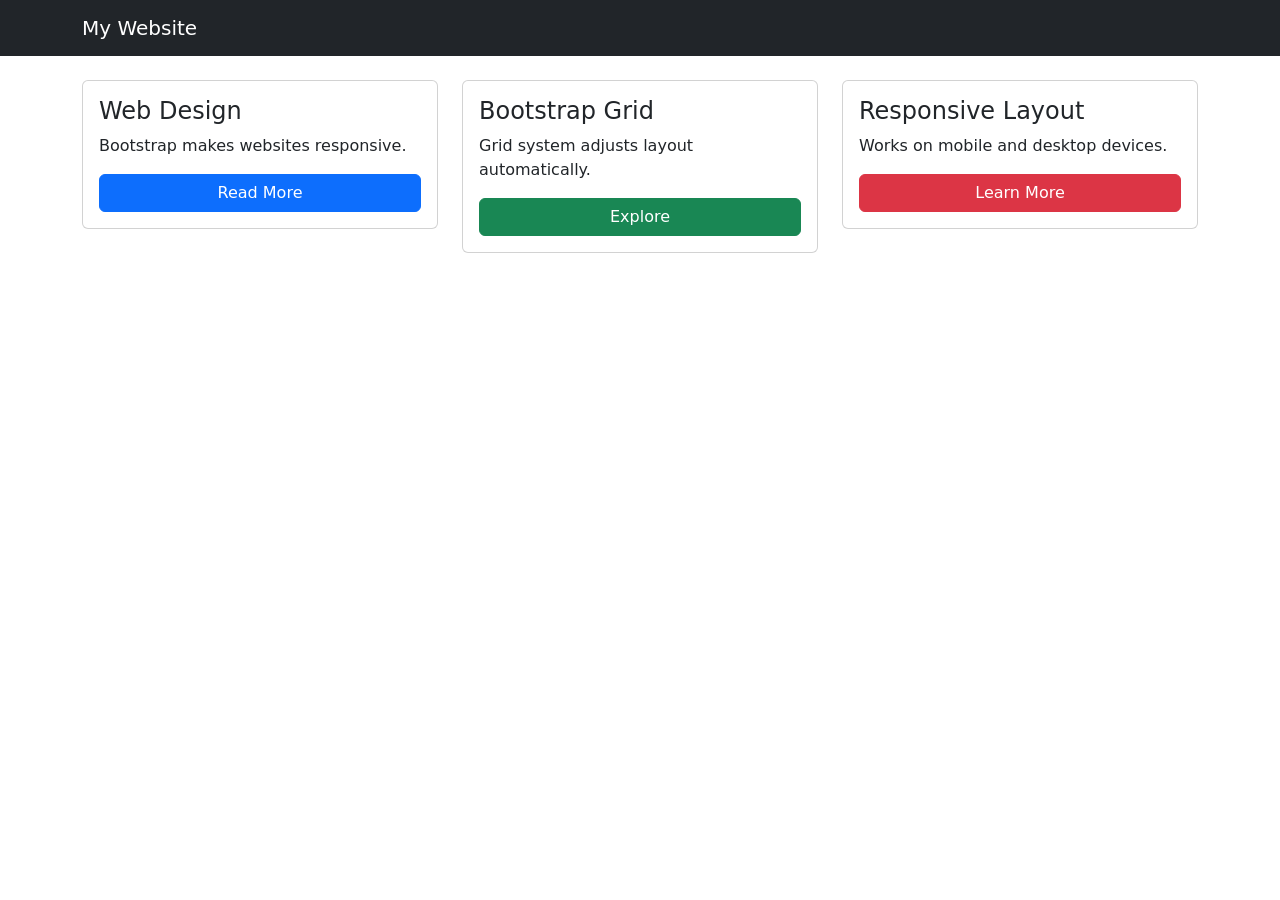
<file: Bootstrap-Css/index.html>
<!DOCTYPE html>
<html>
<head>
    <title>Simple Bootstrap Page</title>

    
    <link rel="stylesheet" href="https://cdn.jsdelivr.net/npm/bootstrap@5.3.2/dist/css/bootstrap.min.css">
</head>
<body>

    
    <nav class="navbar navbar-dark bg-dark">
        <div class="container">
            <a class="navbar-brand" href="#">My Website</a>
        </div>
    </nav>

    <!-- Cards Section -->
    <div class="container mt-4">
        <div class="row">

            <div class="col-md-4">
                <div class="card p-3">
                    <h4>Web Design</h4>
                    <p>Bootstrap makes websites responsive.</p>
                    <button class="btn btn-primary">Read More</button>
                </div>
            </div>

            <div class="col-md-4">
                <div class="card p-3">
                    <h4>Bootstrap Grid</h4>
                    <p>Grid system adjusts layout automatically.</p>
                    <button class="btn btn-success">Explore</button>
                </div>
            </div>

            <div class="col-md-4">
                <div class="card p-3">
                    <h4>Responsive Layout</h4>
                    <p>Works on mobile and desktop devices.</p>
                    <button class="btn btn-danger">Learn More</button>
                </div>
            </div>

        </div>
    </div>

    <script src="https://cdn.jsdelivr.net/npm/bootstrap@5.3.2/dist/js/bootstrap.bundle.min.js"></script>

</body>
</html>
</file>
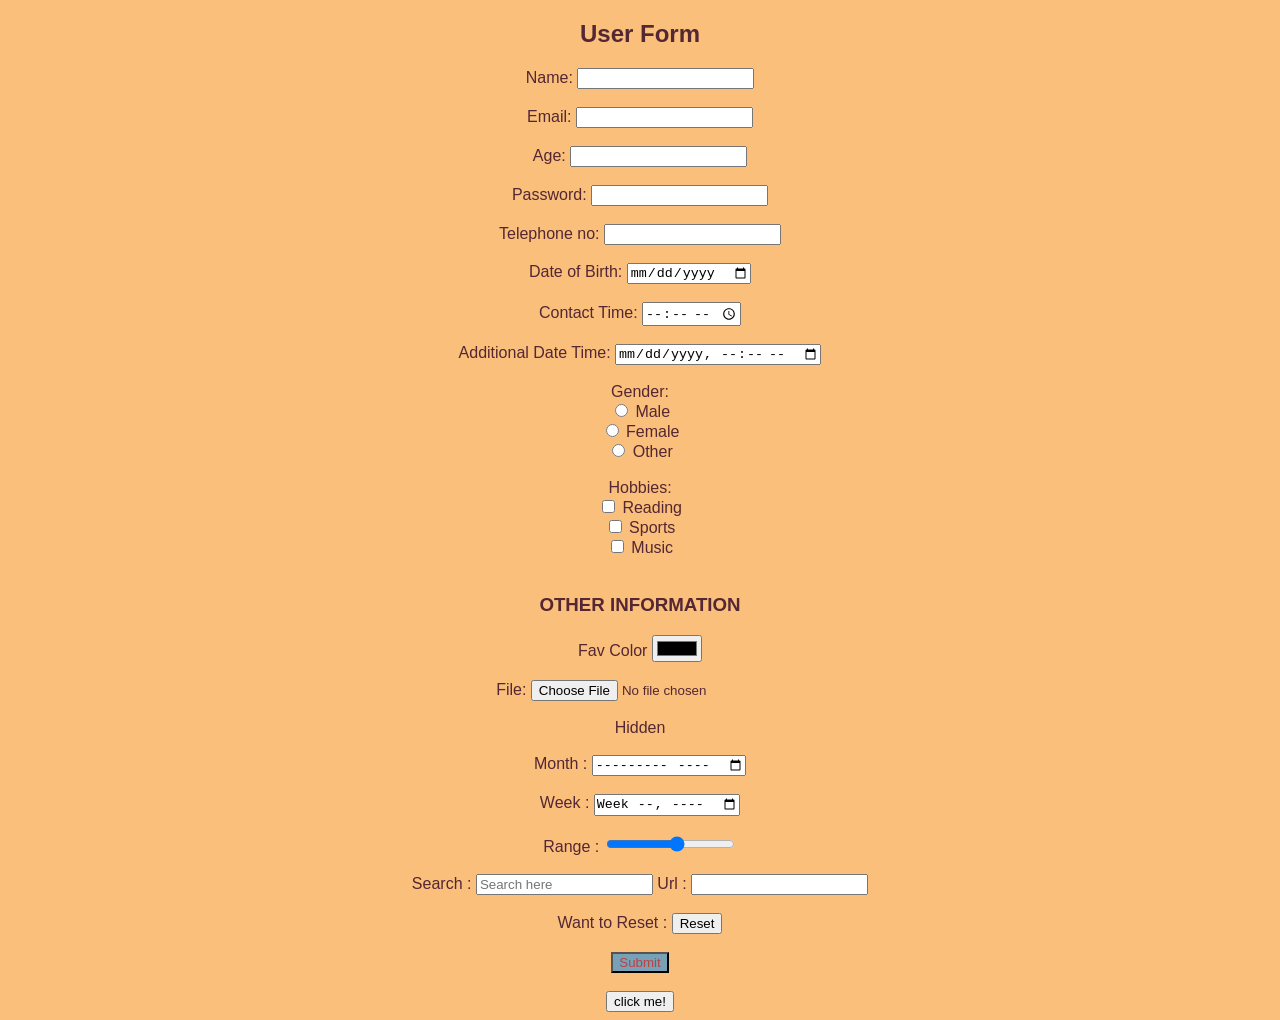
<file: HTML Tutorial/Form/index.html>
<!DOCTYPE html>
<html lang="en">
<head>
    <meta charset="UTF-8">
    <meta name="viewport" content="width=device-width, initial-scale=1.0">
    <title>Form</title>
    <style>
        body {
            text-align: center;
            color: rgb(83, 39, 51);
            background-color: #fabf7b;
            font-family: 'Trebuchet MS', 'Lucida Sans Unicode', 'Lucida Grande', 'Lucida Sans', Arial, sans-serif;
        }
    </style>
</head>
<body>
    <form>
    <h2>User Form</h2>

    <label for="name">Name:</label>
    <input type="text" id="name" name="name"><br><br>

    <label for="email">Email:</label>
    <input type="email" id="email" name="email"><br><br>

    <label for="Age">Age:</label>
    <input type="number" id="Age" name="Age"><br><br>

    <label for="password">Password:</label>
    <input type="password" id="password" name="password"><br><br>
    
    <label for="tel">Telephone no:</label>
    <input type="tel" id="tel" name="telephone"><br><br>

    <label for="dob">Date of Birth:</label>
    <input type="date" id="dob" name="dob"><br><br>

    <label for="time">Contact Time:</label>
    <input type="time" id="time" name="time"><br><br>

    <label for="dob">Additional Date Time:</label>
    <input type="datetime-local" id="dob" name="dob"><br><br>

    <label>Gender:</label><br>
    <input type="radio" name="gender" value="male"> Male<br>
    <input type="radio" name="gender" value="female"> Female<br>
    <input type="radio" name="gender" value="other"> Other<br><br>

    
    <label>Hobbies:</label><br>
    <input type="checkbox" name="hobby" value="reading"> Reading<br>
    <input type="checkbox" name="hobby" value="sports"> Sports<br>
    <input type="checkbox" name="hobby" value="music"> Music<br><br>
    
    <h3> OTHER INFORMATION </h3>
    <label> Fav Color</label>
    <input type="color" name="Color"> <br><br>

    <label>File: </label>
    <input type="file"><br><br>

    <label>Hidden</label>
    <input type="hidden" name="user_id" value="101"><br><br>

    <label>Month :</label>
    <input type="month"><br><br>

    <label>Week :</label>
    <input type="week"><br><br>

    <label>Range :</label>
    <input type="range" min="1" max="10" name="rating"><br><br>

    <label for="search">Search :</label>
    <input type="search" id="search" name="query" placeholder="Search here">

    <label>Url :</label>
    <input type="url"><br><br>
    
    <label> Want to Reset :</label>
    <input type="reset" > <br><br>
    <input type="submit" id="Submit" name="Submit" style="color: rgb(188, 65, 65); background-color: hsl(200, 31%, 59%);"><br><br>

    <button>
        click me!
    </button>
</form>
</body>
</html>
</file>
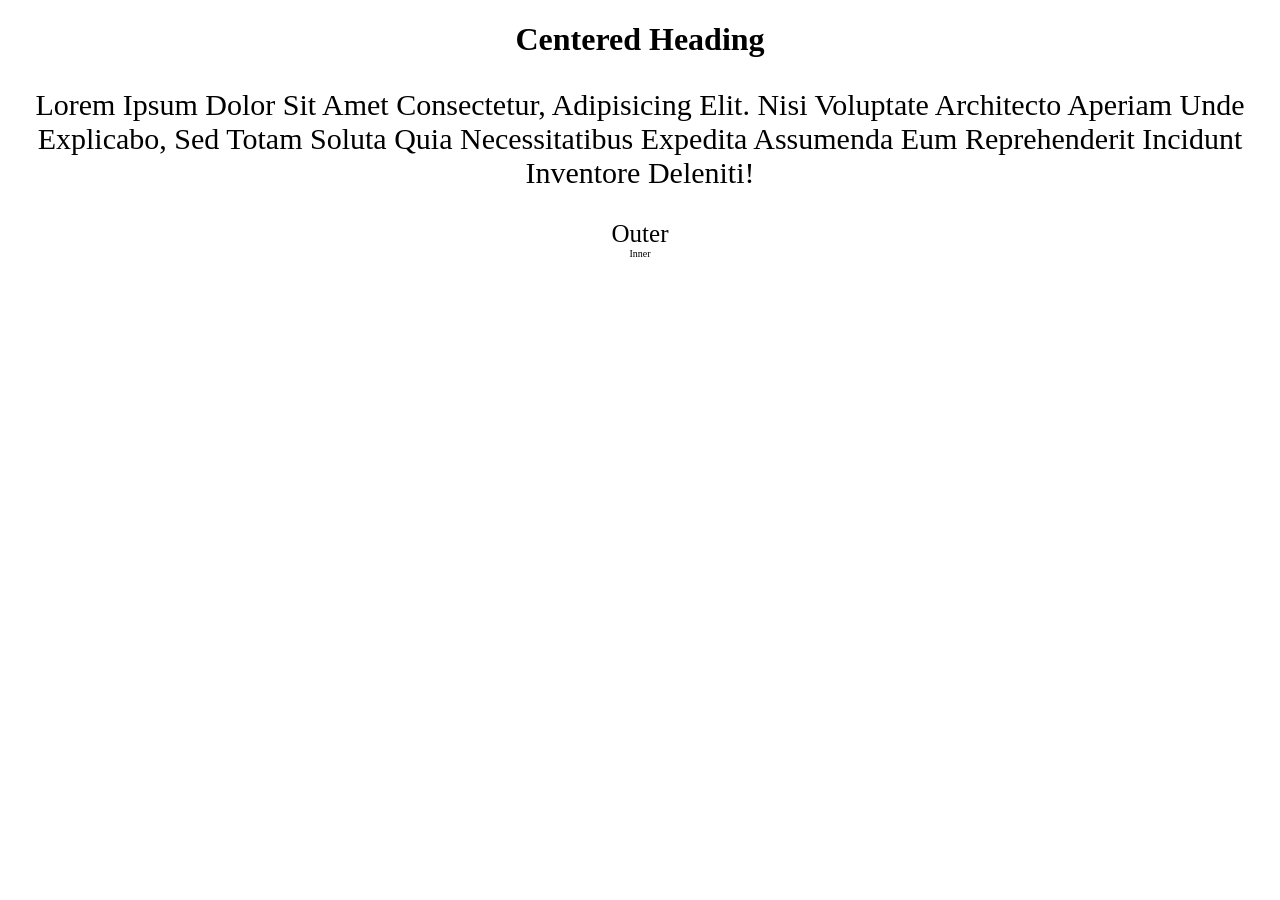
<file: HTML Tutorial/Practice/index.html>
<!DOCTYPE html>
<html lang="en">
<head>
    <meta charset="UTF-8">
    <meta name="viewport" content="width=device-width, initial-scale=1.0">
    <title>Practice-2</title>
</head>
<body style="text-align: center;font-family: 'Times New Roman', Times, serif;">
    <h1 style= "text-transform: capitalize;"> Centered Heading </h1>
    <p style="font-size:30px;text-transform:capitalize";>Lorem ipsum dolor sit amet consectetur, adipisicing elit. Nisi voluptate architecto aperiam unde explicabo, sed totam soluta quia necessitatibus expedita assumenda eum reprehenderit incidunt inventore deleniti!</p>
    <div id="outer" style="font-size: 25px;">
        Outer
        <div id="inner" style="font-size: 10px;">
            Inner
        </div>
    </div>
</body>
</html>
</file>
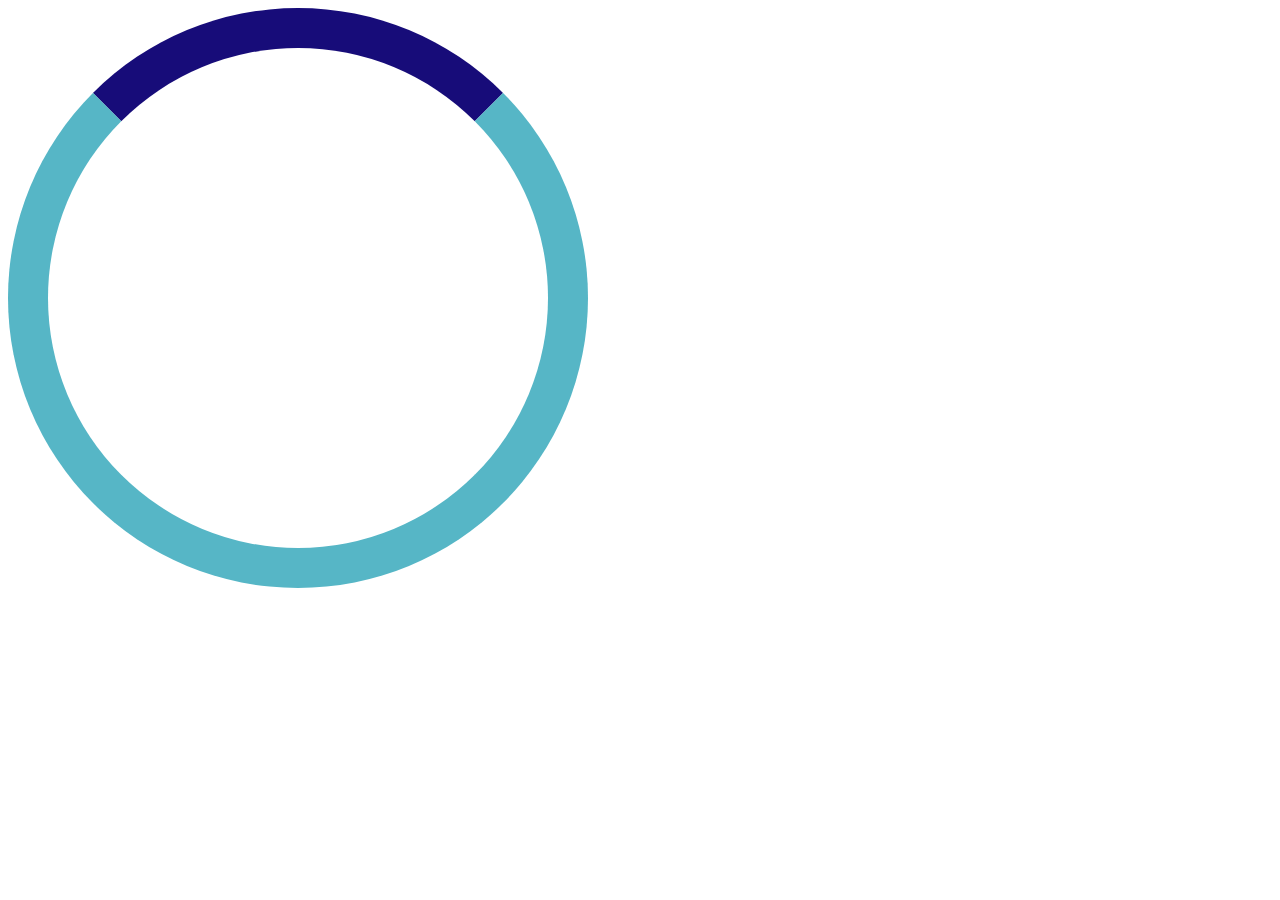
<file: HTML Tutorial/Simple Loader/index.html>
<!DOCTYPE html>
<html lang="en">
<head>
    <meta charset="UTF-8">
    <meta name="viewport" content="width=device-width, initial-scale=1.0">
    <title>Practice Set8</title>
    <link rel="stylesheet" href="style.css">
</head>
<body>
    <div id="loader">

    </div>
</body>
</html>
</file>
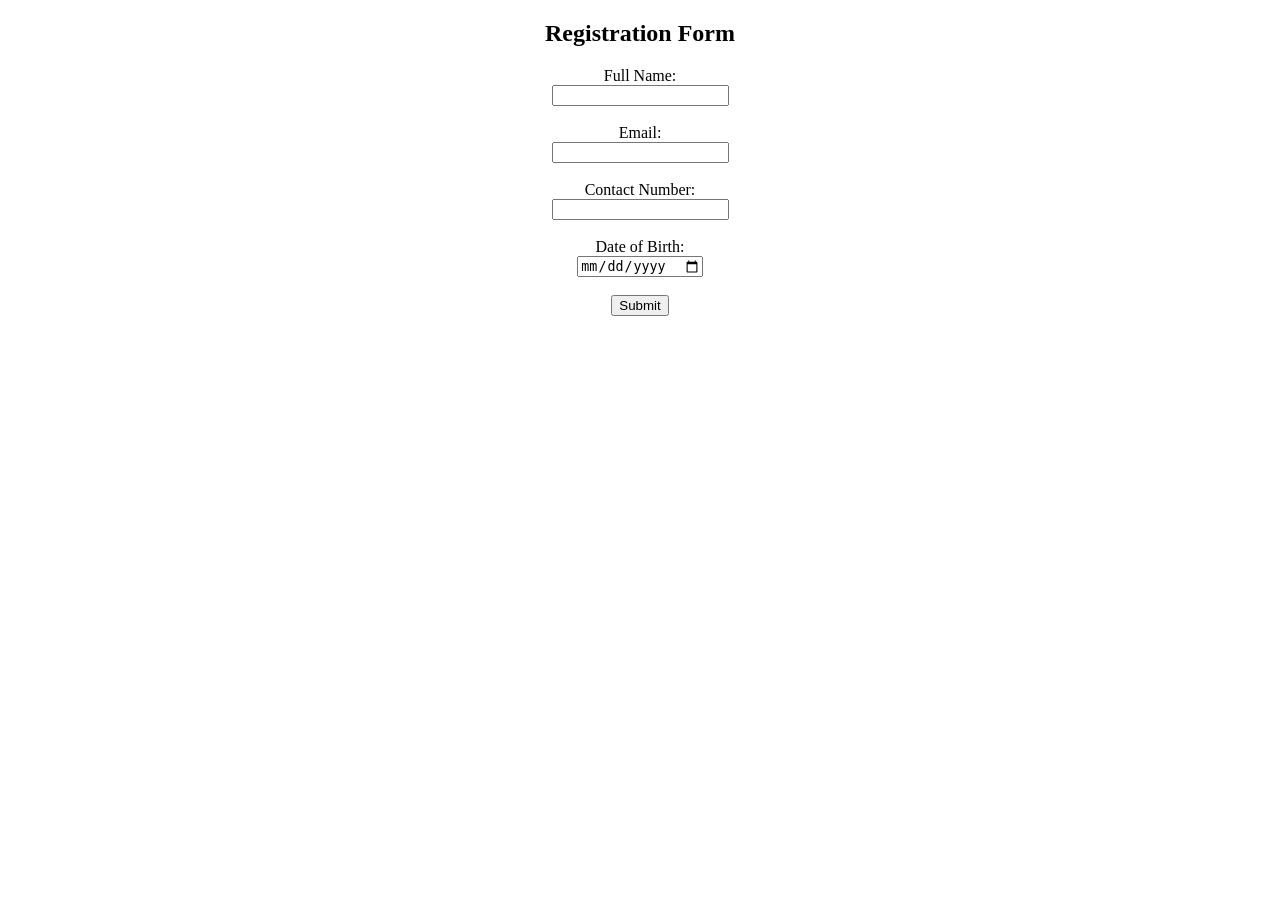
<file: JavaScript/Form/index.html>
<!DOCTYPE html>
<html>
<head>
    <title>Form Validation</title>
</head>

<body style="text-align: center;">
        <h2>Registration Form</h2>

        <form name="myForm" onsubmit="return validateForm();">
            Full Name:<br>
            <input type="text" name="fullname"><br><br>
            Email:<br>
            <input type="text" name="email"><br><br>
            Contact Number:<br>
            <input type="text" name="contact"><br><br>
            Date of Birth:<br>
            <input type="date" name="dob"><br><br>

            <button type="submit">Submit</button>
        </form>

        <script > 
        function validateForm() {

            // get values from form
            var name = document.forms["myForm"]["fullname"].value;
            var email = document.forms["myForm"]["email"].value;
            var contact = document.forms["myForm"]["contact"].value;
            var dob = document.forms["myForm"]["dob"].value;

            // check empty fields
            if (name == "") {
                alert("Name must not be empty!");
                return false;
            }

            if (email == "") {
                alert("Email must not be empty!");
                return false;
            }

            if (contact == "") {
                alert("Contact number must not be empty!");
                return false;
            }

            if (dob == "") {
                alert("Please select your Date of Birth!");
                return false;
            }

            // email validation
            var emailPattern = /^[^ ]+@[^ ]+\.[a-z]{2,3}$/;
            if (!email.match(emailPattern)) {
                alert("Enter a valid email!");
                return false;
            }

            // contact validation (10 digits)
            var contactPattern = /^[0-9]{10}$/;
            if (!contact.match(contactPattern)) {
                alert("Contact must be 10 digits!");
                return false;
            }

            alert("Form submitted successfully!");
            return true;
        }
    </script>
</body>
</html>
</file>
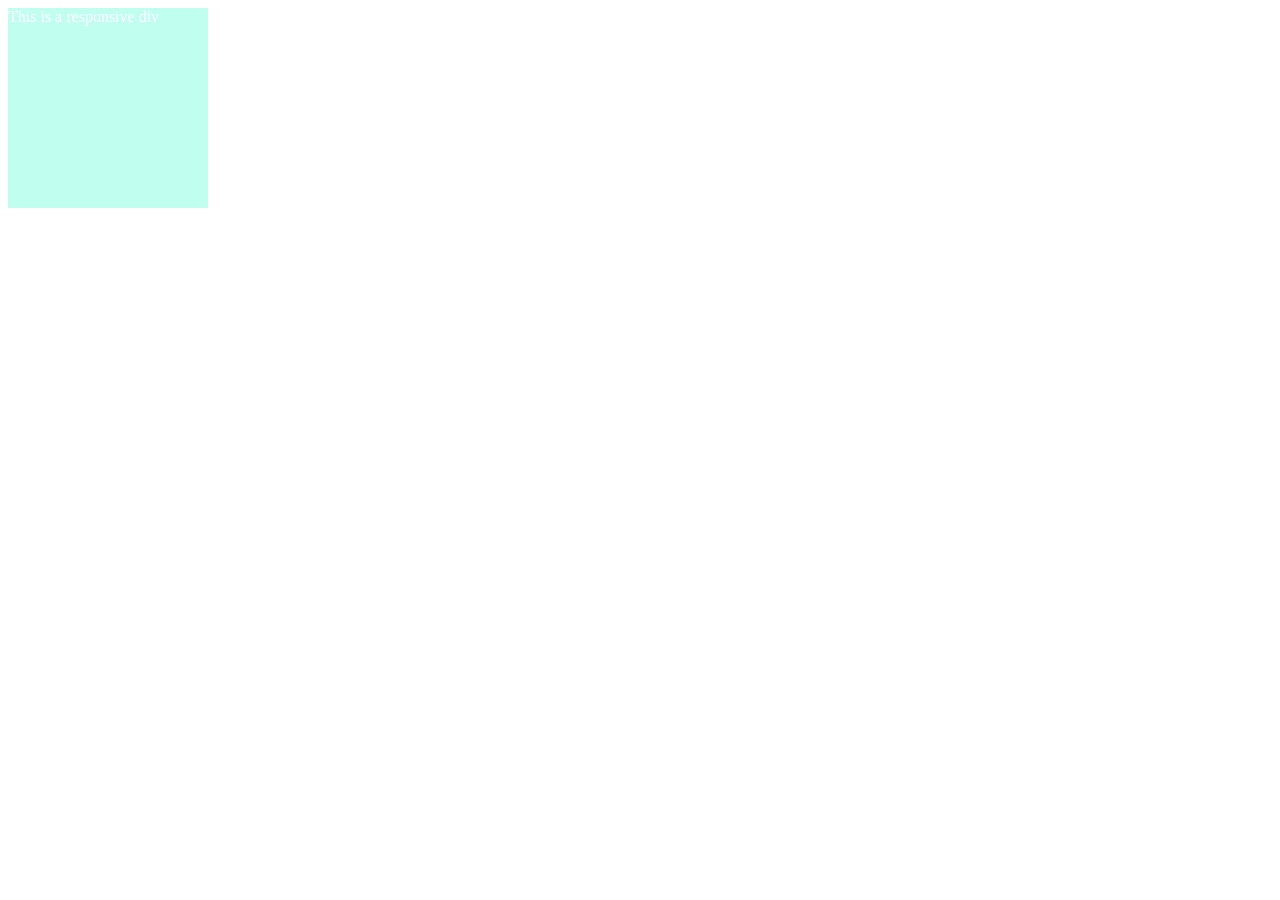
<file: HTML Tutorial/Practice/media/index.html>
<!DOCTYPE html>
<html lang="en">
<head>
    <meta charset="UTF-8">
    <meta name="viewport" content="width=device-width, initial-scale=1.0">
    <title>Document</title>
    <link rel="stylesheet" href="style.css">

</head>
<body>
    <div>
        This is a responsive div 
    </div>
    
</body>
</html>
</file>
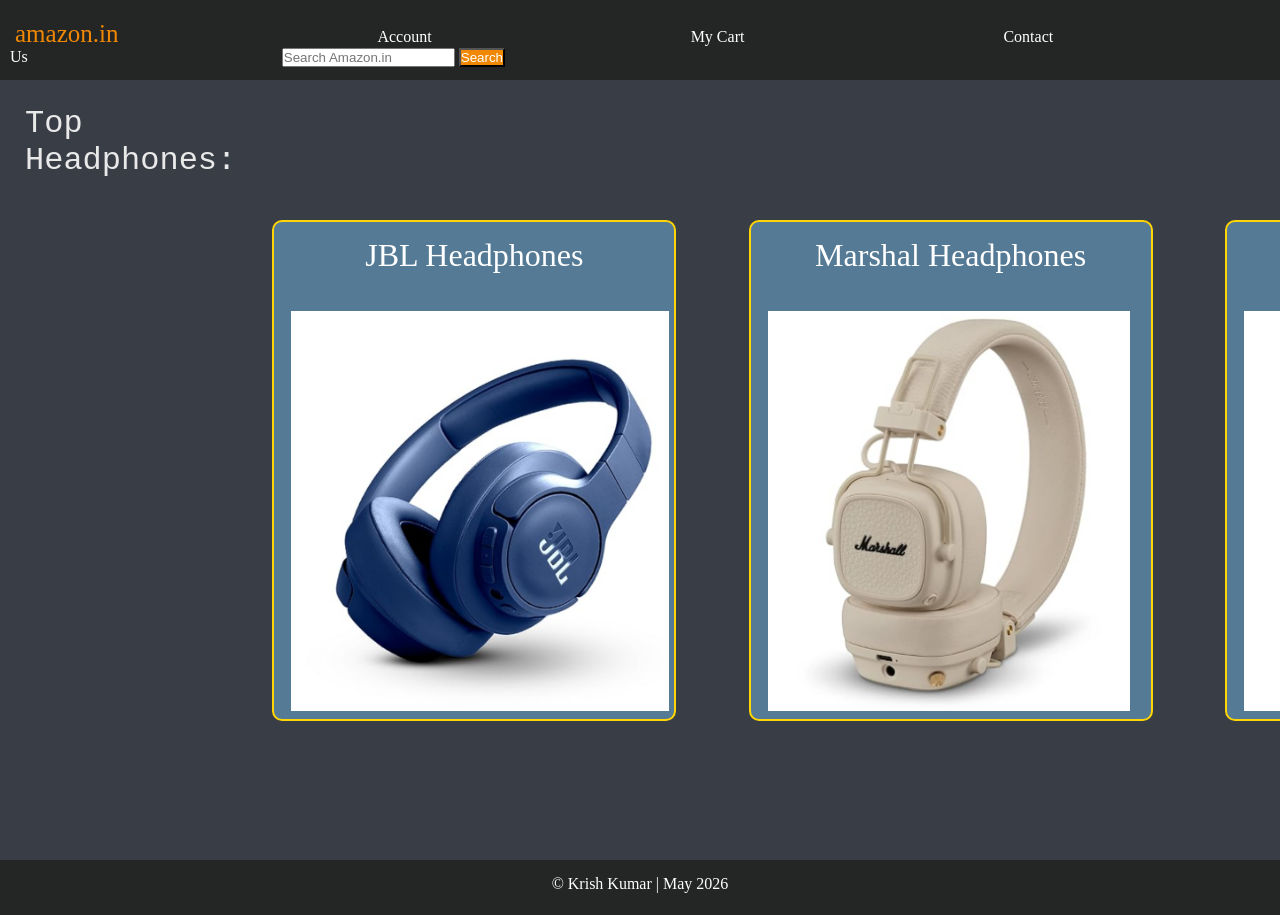
<file: HTML Tutorial/amazonNavbar/amazon.html>
<!DOCTYPE html>
<html lang="en">
<head>
    <meta charset="UTF-8">
    <meta name="viewport" content="width=device-width, initial-scale=1.0">
    <title> Amazon Navbar </title>
    <link rel="stylesheet" href="amazonstyle.css">
</head>
<body>
    <div id="navbar">
        <a id="logo" href="#">amazon.in</a>
        <a href="#">Account</a>
        <a href="#">My Cart</a>
        <a href="">Contact Us</a>
        <input placeholder="Search Amazon.in">
        <button> Search </button>
        <br>
        <br>
    </div>
    <div id="hero">
        <div>
            <pre style="color: #e9e9e9;">Top 
Headphones:</pre>
        </div>
        <!-- <div id="japanImg">
            <a href="https://en.wikipedia.org/wiki/Japan" target="_blank"><img src="../Fav-Place/image.png " height="500px"  alt="japanImg"></a>
        </div> -->
        <div class="headphones">
            JBL Headphones <br><br>
            <a id="jbl" href="https://www.amazon.in/JBL-Wireless-Headphones-Speedcharge-Customize/dp/B0C664NHV6/ref=asc_df_B0C664NHV6?mcid=e4937b1ef9bb3f779e1799cb54d11869&tag=googleshopdes-21&linkCode=df0&hvadid=709962856211&hvpos=&hvnetw=g&hvrand=9512112704870345245&hvpone=&hvptwo=&hvqmt=&hvdev=c&hvdvcmdl=&hvlocint=&hvlocphy=9062114&hvtargid=pla-2194344703129&hvocijid=9512112704870345245-B0C664NHV6-&hvexpln=0&gad_source=1&th=1" target="_blank"><img src="Screenshot 2026-05-11 at 3.36.34 AM.png"></a>
        </div>
        <br>
        <div class="headphones">
            Marshal Headphones <br><br>
            <a href="https://www.amazon.in/Marshall-Major-Wireless-Headphones-Cream/dp/B0D5CZQ31M/ref=asc_df_B0D5CZQ31M?mcid=829921ffc9c63d50b221802be498321f&tag=googleshopdes-21&linkCode=df0&hvadid=709962856241&hvpos=&hvnetw=g&hvrand=9512112704870345245&hvpone=&hvptwo=&hvqmt=&hvdev=c&hvdvcmdl=&hvlocint=&hvlocphy=9062114&hvtargid=pla-2375625415664&hvocijid=9512112704870345245-B0D5CZQ31M-&hvexpln=0&gad_source=1&th=1" target="_blank"><img src="Screenshot 2026-05-11 at 3.36.49 AM.png" ></a>
        </div>
        <br>
        <div class="headphones">
            Boat Headphones <br><br>
            <a href="http://amazon.in/boAt-Rockerz-650-Pro-Headphones/dp/B0DV5GLTLZ/ref=asc_df_B0DV5GLTLZ?mcid=698aa904376b3b7abef9be23d6a331a6&tag=googleshopdes-21&linkCode=df0&hvadid=709962856211&hvpos=&hvnetw=g&hvrand=9512112704870345245&hvpone=&hvptwo=&hvqmt=&hvdev=c&hvdvcmdl=&hvlocint=&hvlocphy=9062114&hvtargid=pla-2405167452201&hvocijid=9512112704870345245-B0DV5GLTLZ-&hvexpln=0&gad_source=1&th=1" target="_blank"><img src="Screenshot 2026-05-11 at 3.37.06 AM.png" ></a>
        </div>
        
    </div>
    <div id="footer">
        © Krish Kumar | May 2026  
    </div>
</body>
</html>
</file>
<file: HTML Tutorial/Simple Loader/style.css>
#loader {
    height: 500px;
    width: 500px;
    border-radius: 50%;
    /* background-color:#EFE3CA; */
    border:40px solid #56B6C6;
    border-top: 40px solid #170C79;
    animation: spinAnimate 2s ease-in-out 0s infinite normal;

}

@keyframes spinAnimate {
    from {
        transform: rotate(0deg);
    }
    to {
        transform: rotate(360deg);
    }
}
</file>
<file: HTML Tutorial/Practice/media/style.css>
div {
    height: 200px;
    width: 200px;
    background-color: #d26464;
    color:white;
}
@media(max-width:300px){
    div {
        background-color: green;
    }

}

@media(min-width:300px) and (max-width:400px){
    div {
        background-color: pink;
    }

}
@media(min-width:400px) and (max-width:500px){
    div {
        background-color: rgb(255, 247, 192);
    }

}
@media(min-width:600px){
    div {
        background-color: rgb(192, 255, 240);
    }

}
</file>
<file: HTML Tutorial/amazonNavbar/amazonstyle.css>
* {
    padding: 0;
    margin: 0;
    color:white;
}
body {
    overflow-x: hidden;
}
#navbar {
    height: 60px;
    background-color: #242625;
    padding-top:20px;
    padding-left: 10px;
}
a {
    /* padding : 150px 255px 10px 10px ; */
    margin:100px 250px 100px 5px;
    text-decoration: none;
}
#logo {
    color :#f08804;
    font-size:25px;
}
button {
    background-color :#f08804;
}

#hero{
    padding:25px;
    background-color: #393E46;
    height:730px;
    width:1620px;
    font-size:32px;
    font-family:Georgia, 'Times New Roman', Times, serif;
    display: flex;
    gap: 20px; /* space between items */
    flex-wrap: wrap; /* VERY IMPORTANT */
}
/* #japanImg {
    text-align: center;
    margin-top:20px;
} */

/* #Headphone1 {
    background-color: #d37878;
    width: 400px;
    text-align: center;
}
#Headphone2 {
    background-color: #d37878;
    width: 400px;
    text-align: center;
}
#Headphone3 {
    background-color: #d37878;
    width: 400px;
    text-align: center;
} */
.headphones {
    background-color: #547A95;
    width: 400px;
    text-align: center;
    margin:auto;
    border:2px double #ffd503;
    border-radius: 10px;
    padding:15px 0px 0px 0px;

}
img {
    height:400px;
    border-radius: 10px;
    padding:0px 12px 0px 12px;
    max-width: 100%;
}

#footer {
    background-color: #242625;
    text-align: center;
    height:40px;
    padding-top:15px;
}
</file>
